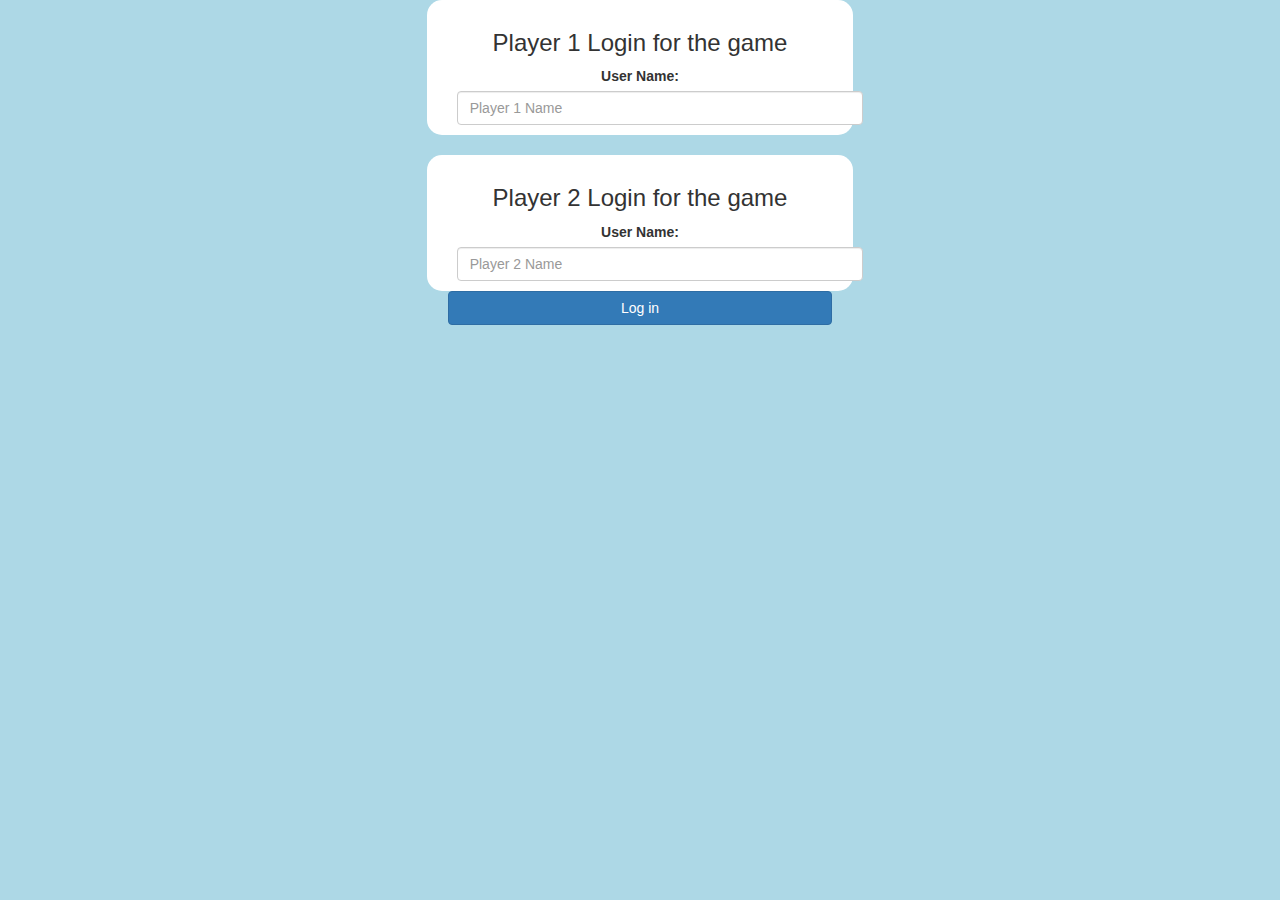
<file: index.html>
<!DOCTYPE html>
<html>
<head>
	<title>The Math Quiz Game!</title>

<meta name="viewport" content="width=device-width, initial-scale=1">
<link rel="stylesheet" href="https://maxcdn.bootstrapcdn.com/bootstrap/3.4.0/css/bootstrap.min.css">
<script src="https://ajax.googleapis.com/ajax/libs/jquery/3.4.1/jquery.min.js"></script>
<script src="https://maxcdn.bootstrapcdn.com/bootstrap/3.4.0/js/bootstrap.min.js"></script>

<link rel="stylesheet" type="text/css" href="quiz_game.css">

<script src="quiz_game_login.js"></script>
</head>
<body>
<center>
<div class="col-lg-4 col-sm-8 col-xs-11 login_div1">
	<h3> Player 1 Login for the game</h3>
<label>User Name:</label>
<input type="text" id="player1_name" class="form-control" placeholder="Player 1 Name">
<br>
</div><br>
<div class="col-lg-4 col-sm-8 col-xs-11 login_div2">
	<h3> Player 2 Login for the game</h3>
<label>User Name:</label>
<input type="text" id="player2_name" class="form-control" placeholder="Player 2 Name">
<br>
</div>
<button style="width:30%" class="btn btn-primary" onclick="addUser();"> Log in</button>
</center>
</body>
</html>
</file>
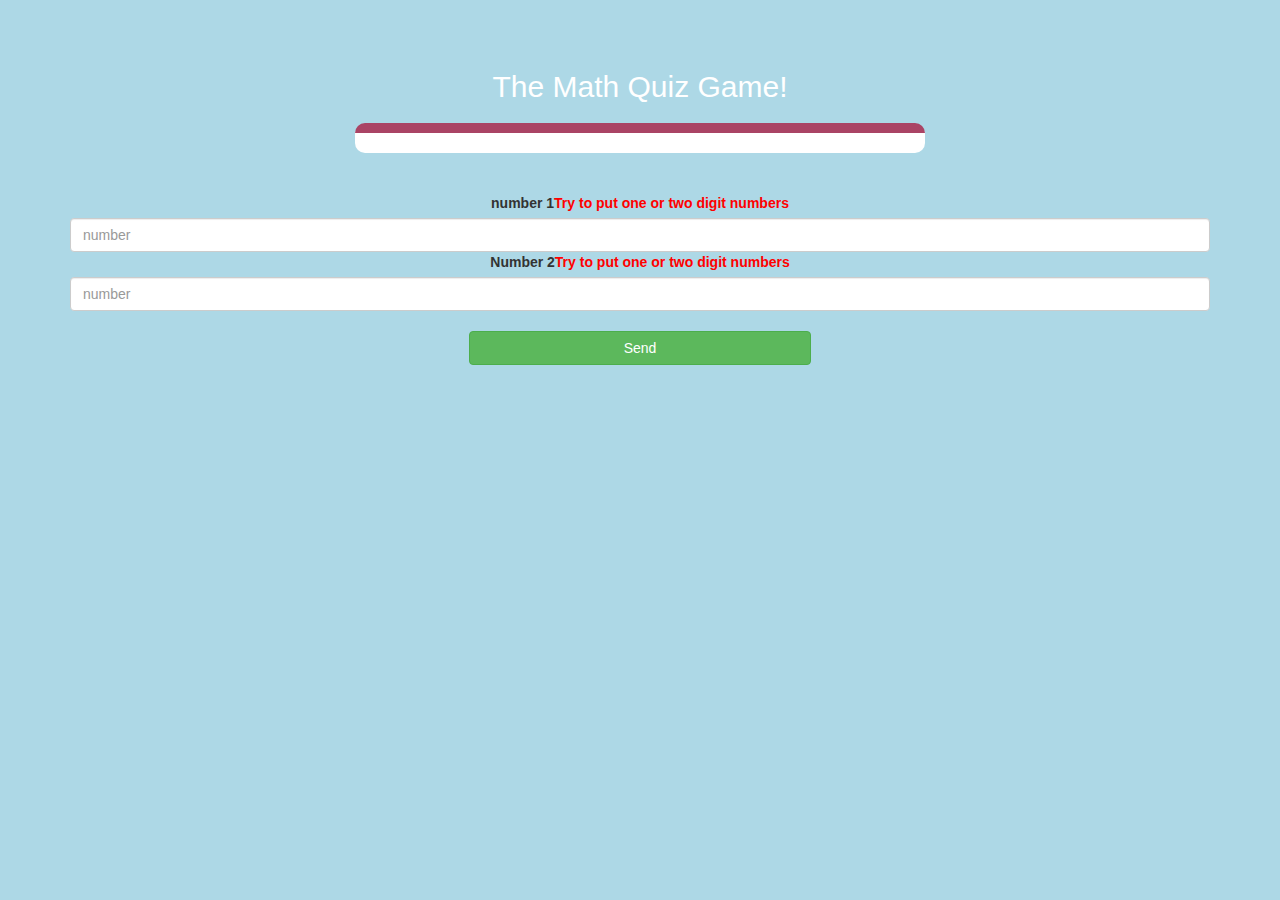
<file: quiz_game_login.html>
<!DOCTYPE html>
<html>
<head>
	<title>The Math Quiz Game!</title>

<meta name="viewport" content="width=device-width, initial-scale=1">
<link rel="stylesheet" href="https://maxcdn.bootstrapcdn.com/bootstrap/3.4.0/css/bootstrap.min.css">
<script src="https://ajax.googleapis.com/ajax/libs/jquery/3.4.1/jquery.min.js"></script>
<script src="https://maxcdn.bootstrapcdn.com/bootstrap/3.4.0/js/bootstrap.min.js"></script>

<link rel="stylesheet" type="text/css" href="quiz_game.css">
</head>
<body>
<h4 id="player1_name"></h4><span id="player1_score"></span>
<br>
<h4 id="player2_name"></h4><span id="player2_score"></span>
<div class="container">
	<center>
		<h2 style="color: white;">The Math Quiz Game!</h2>
		<h3 id="player_question"></h3>
		<h3 id="player_answer"></h3>
		<div id="output" class="col-lg-6"></div>
		<br>
		<br>

		<label>number 1<b style="color: red">Try to put one or two digit numbers</b></label>

		<br>
		<input type="text" id="number" class="form-control" placeholder="number">

        <label>Number 2<b style="color: red">Try to put one or two digit numbers</b></label>

		<br>
		<input type="text" id="number" class="form-control" placeholder="number">

		<br>
		<button onclick="send()" class="btn btn-success" style="width: 30%;">Send</button>
	</center>
</div>

<script src="quiz_game_login.js"></script>
</body>
</html>
</file>
<file: quiz_game.css>
body
{
    background-color: lightblue;

}
.login_div1,.login_div2
{
    background: white;
    padding: 10px;
    float: none;
    border-radius:15px;
}
#player1_name,#player2_name
{
    display: inline-block;
    margin-left: 20px;
}
#word
{
    width: 60%;
}
#word_display
{
    letter-spacing: 5px;
}
#output
{
    background: white;
    border-radius: 10px;
    border-top: 10px solid #AA4465;
    padding: 10px;
    float: none;
    text-align: left;
}
</file>
